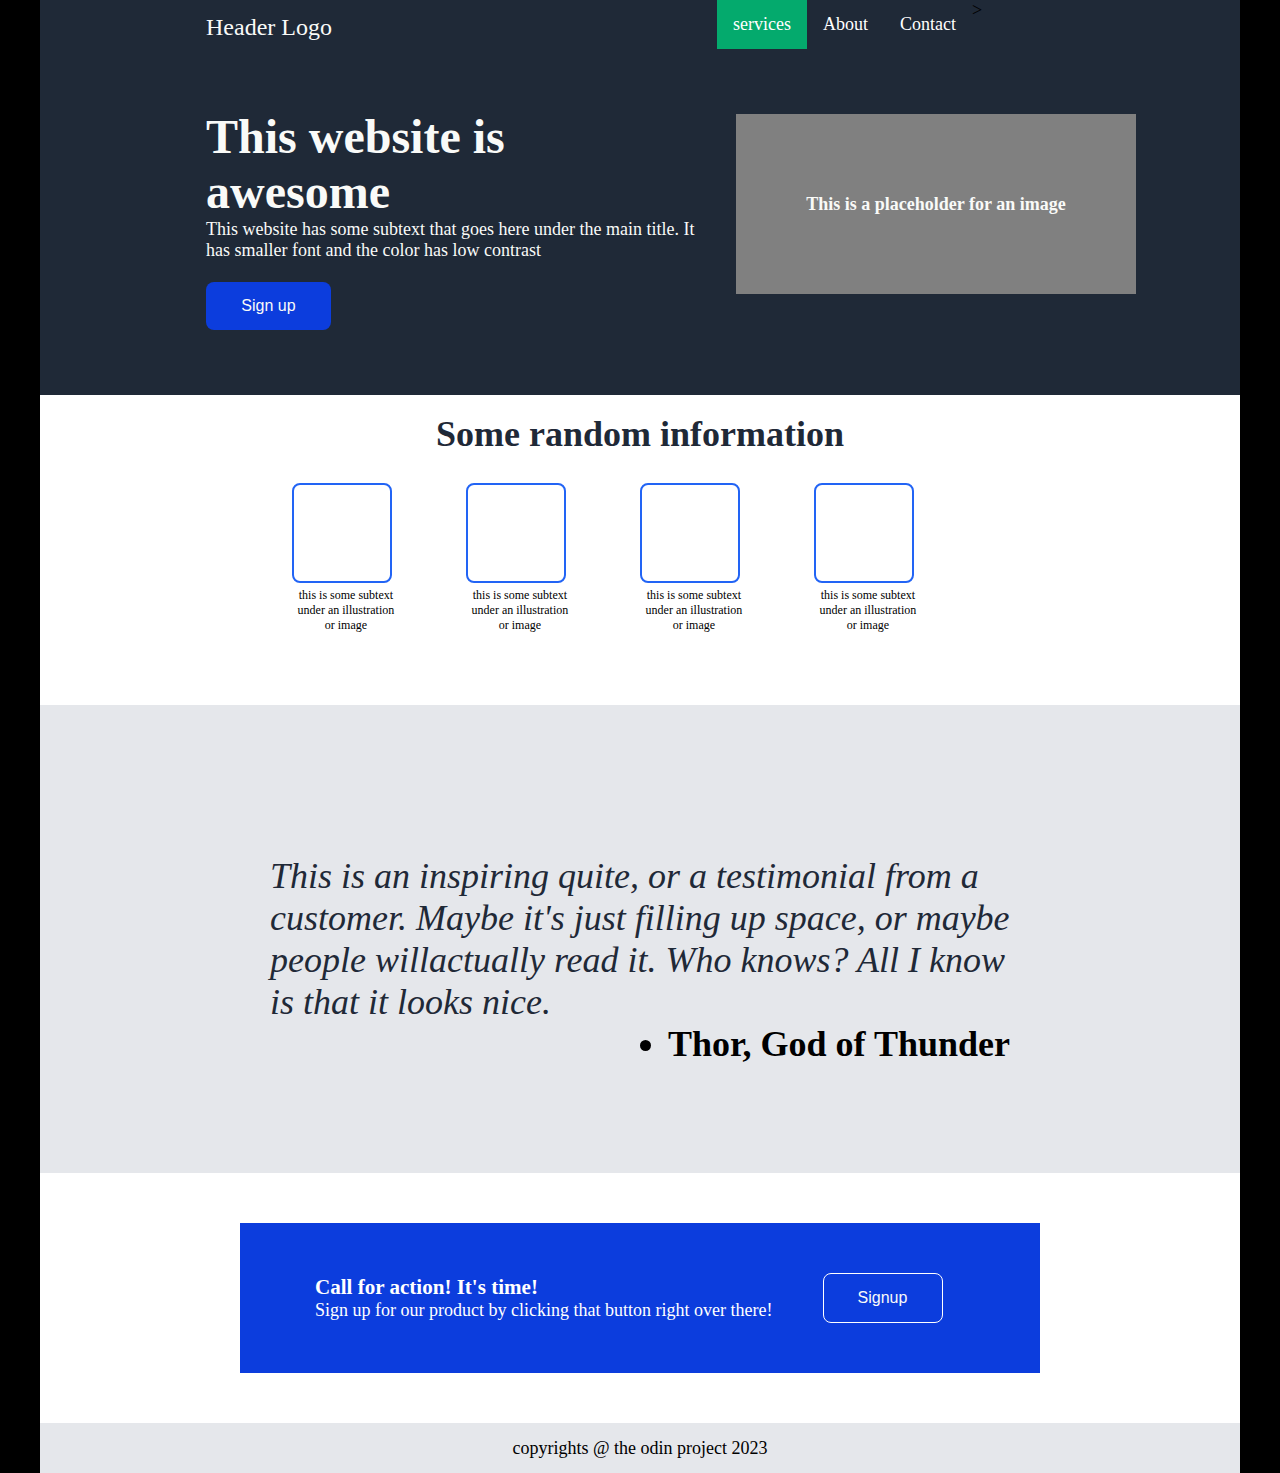
<file: index.html>
<!DOCTYPE html>
<html lang="en">
    <head>
        <meta charset="UTF-8">
        <meta name="viewport" content="width=device-width, initial-scale=1">
        <link href="index.css" rel="stylesheet">
        <title>Home</title>
    </head>
   <body>
    <div class="maincontainer">
        <div class="hero">
            <div class="hero-logo">
                Header Logo
            </div>
            <div class="hero-nav">
                <ul>
                    <li><a class="active" href="services.html">services</a></li>
                    <li><a href="about.html">About</a></li>
                    ><li><a href="contact.html">Contact</a></li>                
                </ul>
            </div>
        </div>
        <div class="block-grid-content1"> 
            <div class="block-grid-content1 leftbox">
                <h1 style="color: #f9faf8; font-size: 48px;">This website is awesome</h1>
                <p style="font-size: 18px; color: #f9faf8;">This website has some subtext that goes here
                under the main title. It has smaller font and the color has low contrast</p>
            <br><button class="button1">Sign up</button>
            </div>
            <div class="block-grid-content1 rightbox">
                <div class="image-placeholder">
                <h4>This is a placeholder for an image</h4>
                </div>
            </div>
    
        </div>

        <div class="block-grid-content2">
                <h2>Some random information</h2>
        </div>
       <div class="block-gridbox1">
            <div class="block-gridbox1-child">
                <div class="rectangle">
                </div>
                    <p>this is some subtext <br>under an illustration <br>or image</p>
            </div>
            <div class="block-gridbox1-child">
                <div class="rectangle">
                </div>
                <p>this is some subtext <br>under an illustration <br>or image</p>
            </div>
            <div class="block-gridbox1-child">
                <div class="rectangle">
                </div>
                <p>this is some subtext <br>under an illustration <br>or image</p>
            </div>
            <div class="block-gridbox1-child">
                <div class="rectangle">
                </div>
                <p>this is some subtext <br>under an illustration <br>or image</p>
            </div>
        </div>

        <div class="block-gridbox2">
            <P> This is an inspiring quite, or a testimonial from a 
            customer. Maybe it's just filling up space, or maybe 
            people willactually read it. Who knows? All I know 
            is that it looks nice.
            </p>
        </div>
        <div class="block-gridbox3">
            <li style="float: right; font-weight: bolder; font-size: 36px;">Thor, God of Thunder</li>
        </div>


        <div class="block-gridbox4">
           <div class="block-gridbox4-child">
           <div class="block-gridbox4-gchild">
                 <div class="block-gridbox4-gchild1">
                    <h3>Call for action! It's time!</h3>
                <p>Sign up for our product by clicking that button right over there!</p>
                 </div>
                 <div class="block-gridbox4-gchild2">
                <button class="button2">Signup</button>
            </div>
                </div>
        </div>
           </div>
        </div>
    </div> 
    <footer class="footer">copyrights @ the odin project 2023 </footer>  
   </body>
  
</html>
</file>
<file: index.css>
* { 
    margin: 0;
    padding: 0;
    box-sizing: border-box;
}

html {
    background-color: black;
}

body {
    font-size: 18px;
    font-family:Georgia, 'Times New Roman', Times, serif;
}
/* the main container width based on project design sample */
.maincontainer {
    max-width: 1200px;
    margin: auto;
}

.hero {
    background: #1f2937;
    display: flex;
    flex-direction: row;
    padding-bottom: 40px;
}
.hero-logo {
    font-size: 24px;
    color: #f9faf8;
    width: 50%;
    margin-left: 150px;
    padding: 14px 16px;
}
.hero-nav {
    width: 50%;
}
.active {
    background-color: #04AA6D;
  }
ul {
    list-style-type: none;
    margin: 0;
    padding: 0;
    overflow: hidden;
    background-color: #1f2937;
  }
  
  li {
    float: left;
  }
  
  li a {
    display: block;
    color: white;
    text-align: center;
    padding: 14px 16px;
    text-decoration: none;
  }
  
  li a:hover {
    background-color: #111;
  }

.hero-logo {
    font-size: 24px;
    color: #f9faf8;
    width: 50%;
    margin-left: 150px;
    padding: 14px 16px;
}
.hero-nav {
    width: 50%;
}

/* First block of the page */
.block-grid-content1 {
    display: flex;
    flex-direction: row;
    width: 1200px;
    background-color: #1f2937;
    margin: auto;
    height: 300px;
    
}
.block-grid-content1.leftbox {
    width: 50%;
    flex-direction: column;
    margin-left: 150px;
    padding: 14px 16px;

}
.block-grid-content1.rightbox {
    width: 50%;
    padding: 14px 16px;
}
.image-placeholder {
    background-color: grey;
    display: flex;
    height: 180px;
    margin: 5px;
    width: 400px;
}
.image-placeholder h4 {
    align-self: center;
    text-align: center;
    width: 100%;
    color: #f9faf8;
}
.button1 {
    background-color: rgb(12, 61, 221);
    text-align: center;
    text-decoration: none;
    color: #f9faf8;
    padding: 15px  32px;
    display: inline-block;
    font-size: 16px;
    border: none;
    border-radius: 8px;
    width: 125px;
}

/* Second block of the page from the top */
.block-grid-content2 {
    width: 1200px;
    margin: auto;
    background-color: white;
    padding-top: 18px;
}
.block-grid-content2 h2 {
    font-size: 36px;
    color: #1f2937;
    font-weight: bolder;
    text-align: center;
}
.block-gridbox1 {
    display: flex;
    width: 1200px;
    background-color: white;
    margin-right: auto;
    justify-content: center;
    padding: 18px 20px;
    height: 250px;
}
.block-gridbox1-child {
    width: 15%;
    flex-direction: row;
    padding-top: 10px;
}
.block-gridbox1-child p {
    font-size: 12px;
    text-align: center;
    width: 62%;
    padding-top: 5px;
}
    
.rectangle {
    width: 100px;
    height: 100px;
    border-color: rgb(34, 100, 245);
    border-width: 2px;
    border-radius: 8%;
    border-style: solid;  
}

.block-gridbox2 {
    width: 1200px;
    height: auto;
    margin: auto;
    background-color: #e5e7eb;
    align-items: center;
    display:flex;
    justify-content: center;
    flex-direction: column;
    padding-left: 230px;
    padding-right: 230px;
    padding-top: 150px;
}
.block-gridbox2 p {
    color: #1f2937;
    font-size: 36px;
    font-style: italic;
    word-wrap: normal;
    
}
/* The tihrid block of the page */
.block-gridbox3 {
    background-color: #e5e7eb;
    width: 1200px;
    margin: auto;
    height: 150px;
    padding-right: 230px;
    
}
/* The fourth block of the page */
.block-gridbox4 {
    background-color: white;
    width: 1200px;
    margin: auto;
    height: 250px;
    display: flex;
    justify-content: center;
    align-items: center;
    
}

.block-gridbox4-child {
    display: flex;
    width: 800px;
    background-color: rgb(12, 61, 221) ;
    height: 150px; 
    flex-direction: row;
    
}
.block-gridbox4-gchild {
    width: 800px;
    margin: auto;
    height: 125px;
    display: flex;
    color: white;
    padding-left: 75px;
    flex-direction: row;
    justify-content: center;
    align-items: center;
   
}
.block-gridbox4-gchild1 {
    display: flex;
    width: 70%;
    flex-direction: column;
}
.block-gridbox4-gchild2 {
    display: flex;
    width: 30%;
}
.button2 {
    background-color: rgb(12, 61, 221);
    border-width: 1px;
    border-style: solid;
    border-color: white;
    text-align: center;
    text-decoration: none;
    color: #f9faf8;
    width: 120px;
    height: 50px;
    display: inline-block;
    font-size: 16px;
    border-radius: 8px; 
}
.footer {
    background-color: #e5e7eb;
    width: 1200px;
    margin: auto;
    display: flex;
    height: 50px;
    justify-content: center;
    align-items: center;
}
</file>
